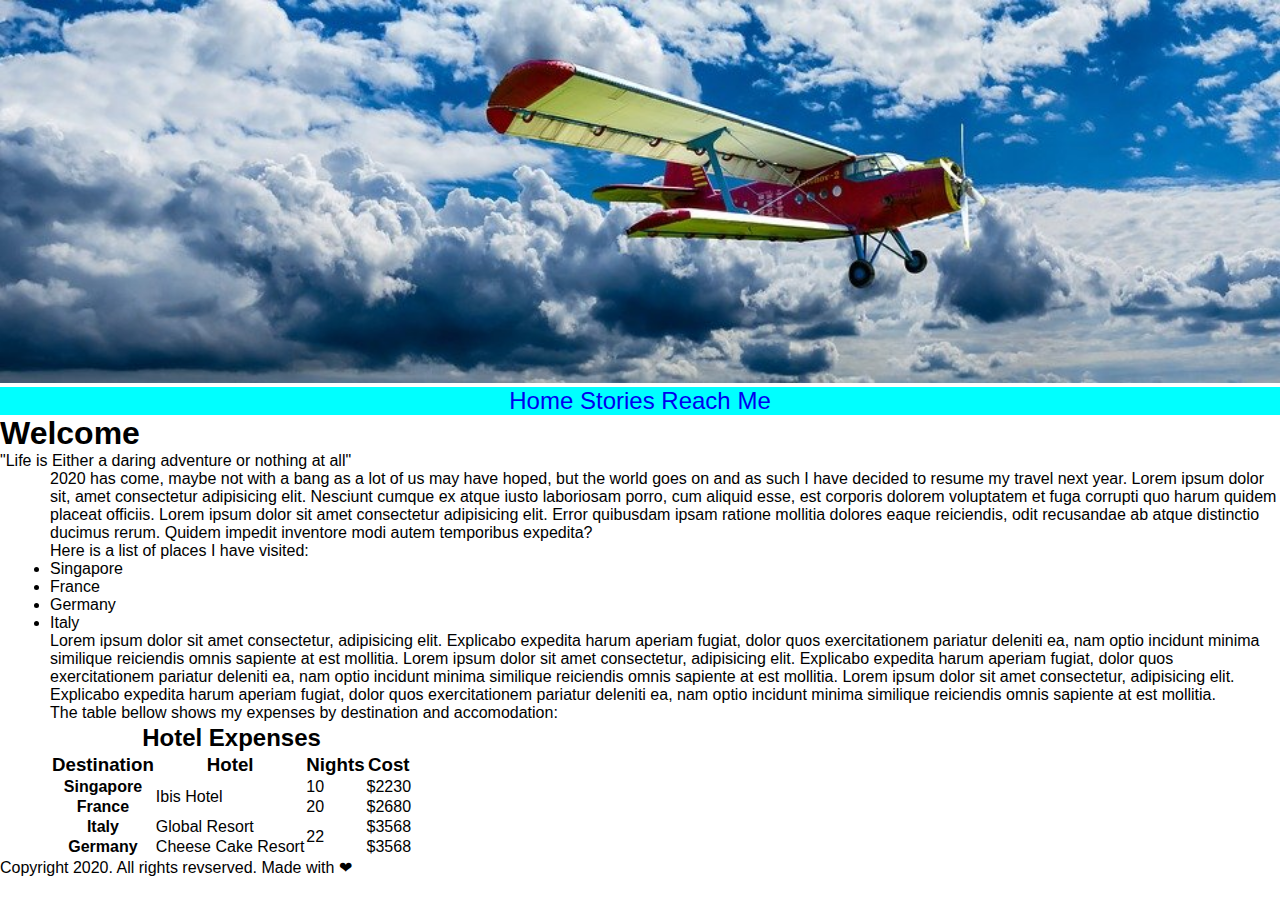
<file: index.html>
<!DOCTYPE html>
<html lang="en">
  <head>
    <meta charset="UTF-8" />
    <meta name="viewport" content="width=device-width, initial-scale=1.0" />
    <title>My Travel Stories</title>
    <link rel="stylesheet" href="styles.css" />
  </head>

  <body>
    <header>
      <!-- <figure> -->
      <img class="image" src="images/aircraft.jpg" alt="aircraft" />
      <!-- </figure> -->
      <nav class="navigation">
        <a href="index.html">Home</a>
        <a href="stories.html">Stories</a>
        <a href="contact.html">Reach Me</a>
      </nav>
      <section>
        <h1>Welcome</h1>
        <blockquote>
          "Life is Either a daring adventure or nothing at all"
        </blockquote>
      </section>
    </header>

    <main class="main-content">
      <p class="homecontent">
        2020 has come, maybe not with a bang as a lot of us may have hoped, but
        the world goes on and as such I have decided to resume my travel next
        year. Lorem ipsum dolor sit, amet consectetur adipisicing elit. Nesciunt
        cumque ex atque iusto laboriosam porro, cum aliquid esse, est corporis
        dolorem voluptatem et fuga corrupti quo harum quidem placeat officiis.
        Lorem ipsum dolor sit amet consectetur adipisicing elit. Error quibusdam
        ipsam ratione mollitia dolores eaque reiciendis, odit recusandae ab
        atque distinctio ducimus rerum. Quidem impedit inventore modi autem
        temporibus expedita?
      </p>
      <p class="homecontent">Here is a list of places I have visited:</p>
      <ul class="listPlaces">
        <li>Singapore</li>
        <li>France</li>
        <li>Germany</li>
        <li>Italy</li>
      </ul>
      <p class="homecontent">
        Lorem ipsum dolor sit amet consectetur, adipisicing elit. Explicabo
        expedita harum aperiam fugiat, dolor quos exercitationem pariatur
        deleniti ea, nam optio incidunt minima similique reiciendis omnis
        sapiente at est mollitia. Lorem ipsum dolor sit amet consectetur,
        adipisicing elit. Explicabo expedita harum aperiam fugiat, dolor quos
        exercitationem pariatur deleniti ea, nam optio incidunt minima similique
        reiciendis omnis sapiente at est mollitia. Lorem ipsum dolor sit amet
        consectetur, adipisicing elit. Explicabo expedita harum aperiam fugiat,
        dolor quos exercitationem pariatur deleniti ea, nam optio incidunt
        minima similique reiciendis omnis sapiente at est mollitia.
      </p>
      <p class="homecontent">
        The table bellow shows my expenses by destination and accomodation:
      </p>
      <table class="homecontent">
        <thead>
          <tr>
            <th colspan="4">
              <h2>Hotel Expenses</h2>
            </th>
          </tr>
          <tr>
            <th scope="col">
              <h3>Destination</h3>
            </th>
            <th scope="col">
              <h3>Hotel</h3>
            </th>
            <th scope="col">
              <h3>Nights</h3>
            </th>
            <th scope="col">
              <h3>Cost</h3>
            </th>
          </tr>
        </thead>
        <tbody>
          <tr>
            <th scope="row">Singapore</th>
            <td rowspan="2">Ibis Hotel</td>
            <td>10</td>
            <td>$2230</td>
          </tr>
          <tr>
            <th scope="row">France</th>
            <td>20</td>
            <td>$2680</td>
          </tr>
          <tr>
            <th scope="row">Italy</th>
            <td>Global Resort</td>
            <td rowspan="2">22</td>
            <td>$3568</td>
          </tr>
          <tr>
            <th scope="row">Germany</th>
            <td>Cheese Cake Resort</td>
            <td>$3568</td>
          </tr>
        </tbody>
      </table>
    </main>
    <!-- <br /><br /> -->
    <footer>Copyright 2020. All rights revserved. Made with &#10084;</footer>
  </body>
</html>
</file>
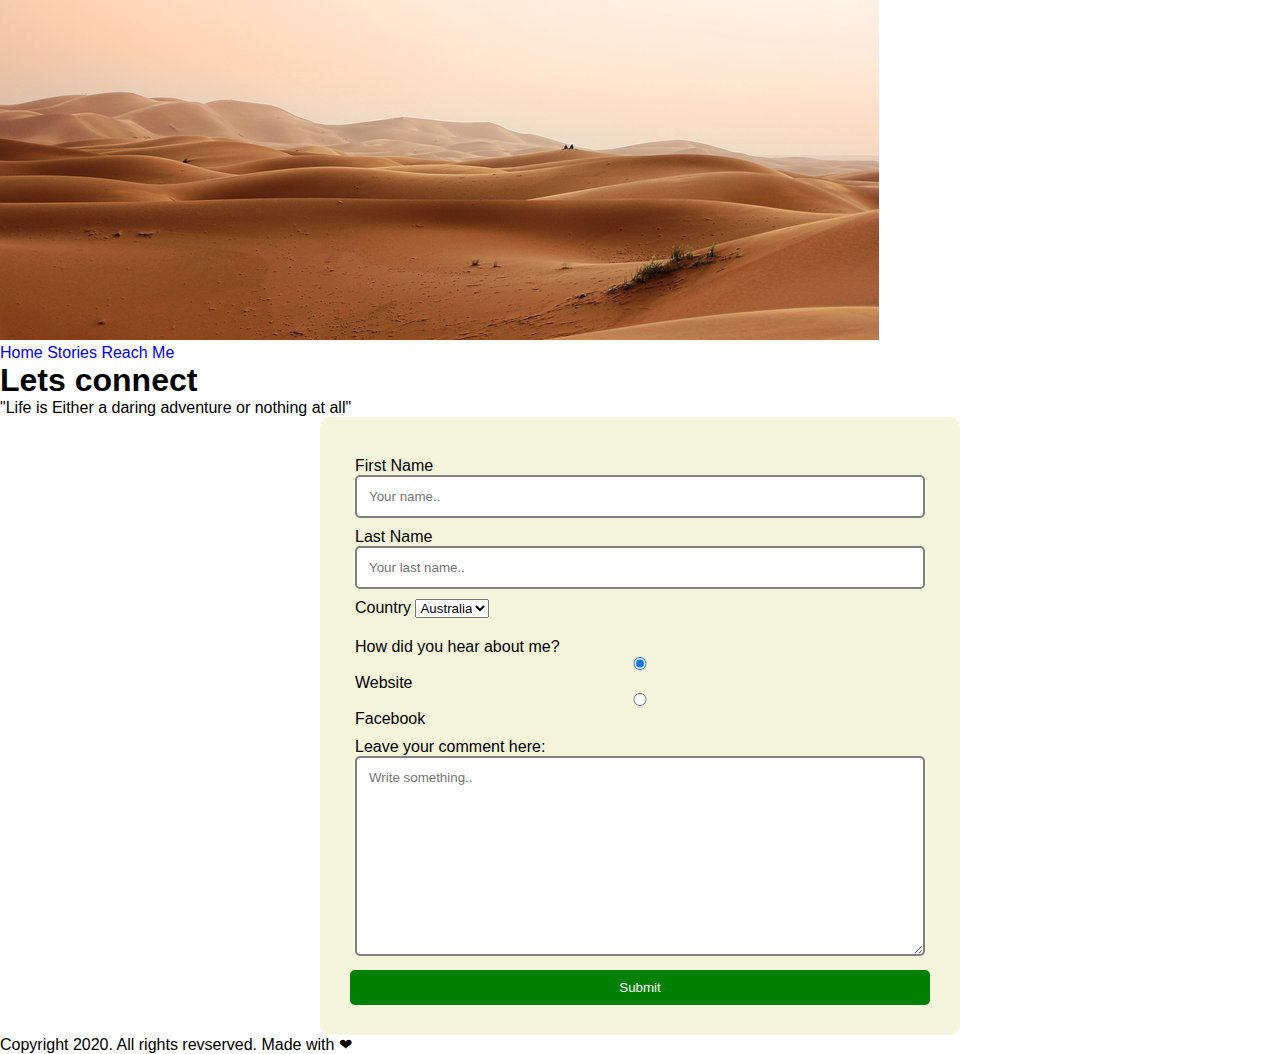
<file: contact.html>
<!DOCTYPE html>
<html lang="en">
  <head>
    <meta charset="UTF-8" />
    <meta name="viewport" content="width=device-width, initial-scale=1.0" />
    <title>My Travel Stories</title>
    <link rel="stylesheet" href="styles.css" />
  </head>
  <body>
    <header>
      <!-- <figure> -->
      <img src="images/desert.jpg" alt="aircraft" />
      <!-- </figure> -->
      <nav>
        <a href="index.html">Home</a>
        <a href="stories.html">Stories</a>
        <a href="contact.html">Reach Me</a>
      </nav>
      <section>
        <h1>Lets connect</h1>
        <blockquote>
          "Life is Either a daring adventure or nothing at all"
        </blockquote>
      </section>
    </header>

    <main class="container">
      <form action="#">
        <fieldset>
          <legend>Your Details</legend>
          <label for="fname">
            First Name
            <input
              type="text"
              id="fname"
              name="firstname"
              placeholder="Your name.."
              required
            />
          </label>
          <!-- <br /><br /> -->
          <label for="lname">
            Last Name
            <input
              type="text"
              id="lname"
              name="lastname"
              placeholder="Your last name.."
              required
            />
          </label>
          <!-- <br /><br /> -->

          <label for="country">
            Country
            <select id="country" name="country">
              <option value="Australia">Australia</option>
              <option value="Canada">Canada</option>
              <option value="Usa">USA</option>
            </select>
          </label>
        </fieldset>
        <!-- <br /><br /> -->
        <label for="how"
          >How did you hear about me?
          <input type="radio" id="website" name="how" checked /> Website
          <input type="radio" id="facebook" name="how" /> Facebook
        </label>
        <!-- <br /> -->
        <label for="comment">
          <p>Leave your comment here:</p>
          <textarea
            id="comment"
            name="comment"
            placeholder="Write something.."
            cols="50"
            rows="5"
          ></textarea>
        </label>
        <!-- <br /><br /> -->
        <input class="button" type="submit" value="Submit" />
      </form>
    </main>
    <!-- <br /> -->
    <footer>Copyright 2020. All rights revserved. Made with &#10084;</footer>
  </body>
</html>
</file>
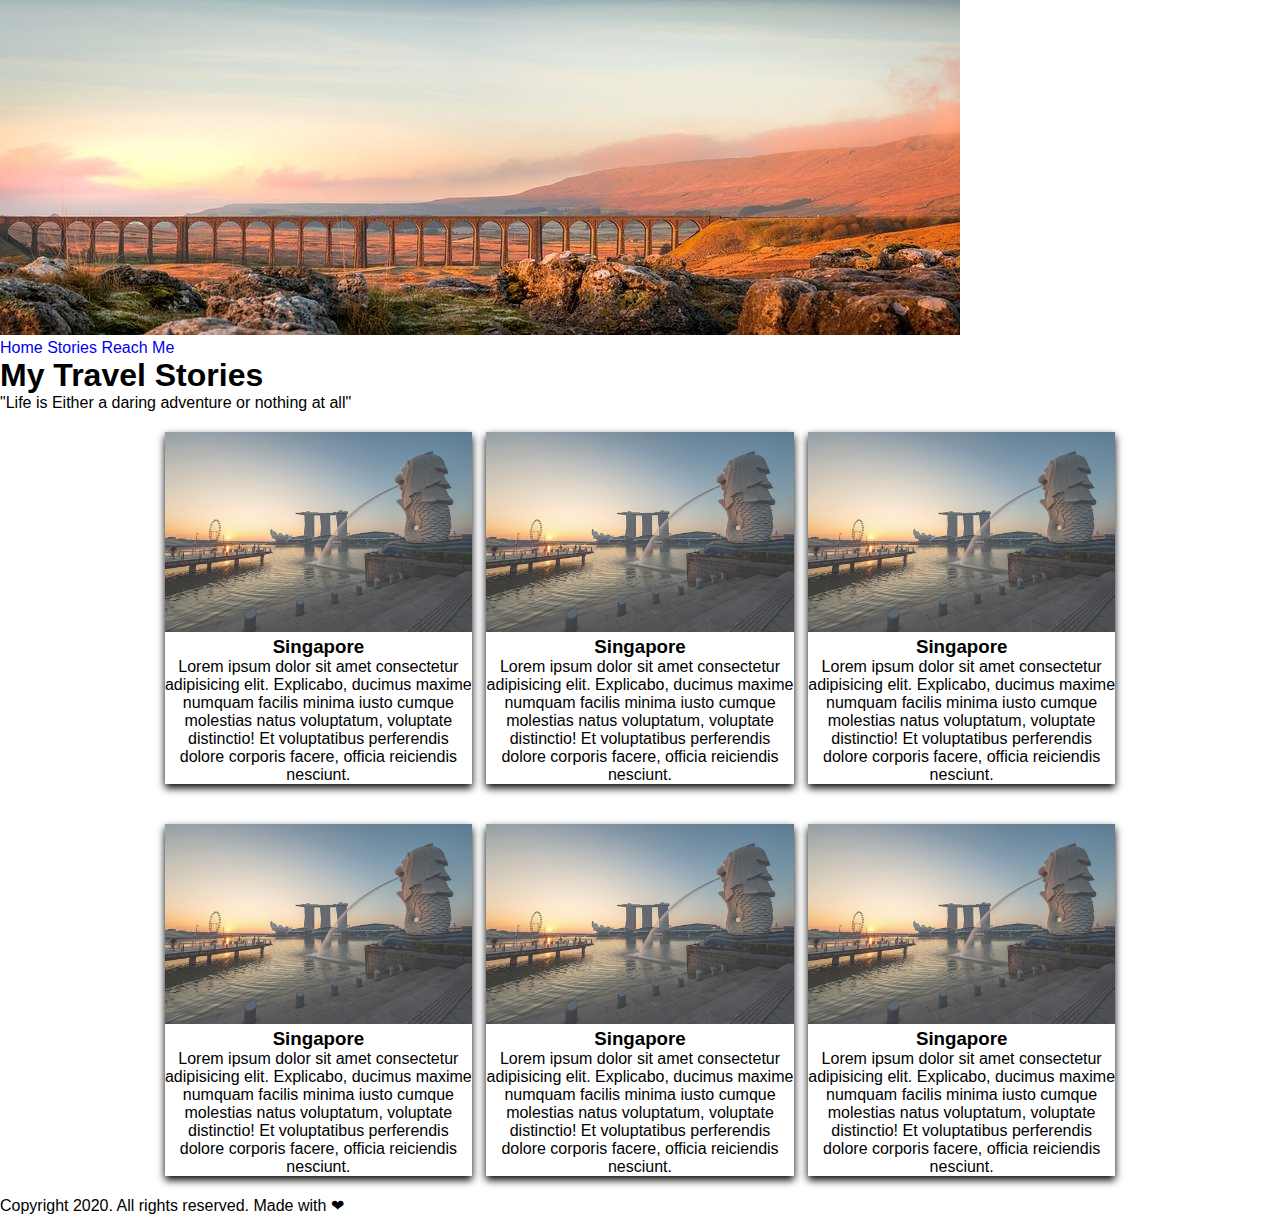
<file: stories.html>
<!DOCTYPE html>
<html lang="en">
  <head>
    <meta charset="UTF-8" />
    <meta name="viewport" content="width=device-width, initial-scale=1.0" />
    <link rel="stylesheet" href="styles.css" />
    <title>My Travel Stories</title>
  </head>
  <body>
    <header>
      <img src="images/ribblehead-viaduct.jpg" alt="aircraft" />
      <nav>
        <a href="index.html">Home</a>
        <a href="stories.html">Stories</a>
        <a href="contact.html">Reach Me</a>
      </nav>
      <section>
        <h1>My Travel Stories</h1>
        <blockquote>
          "Life is Either a daring adventure or nothing at all"
        </blockquote>
      </section>
    </header>

    <main class="stories">
      <article class="col">
        <img src="images/singapore.jpg" alt="Singapore" />
        <h3>Singapore</h3>
        <p>
          Lorem ipsum dolor sit amet consectetur adipisicing elit. Explicabo,
          ducimus maxime numquam facilis minima iusto cumque molestias natus
          voluptatum, voluptate distinctio! Et voluptatibus perferendis dolore
          corporis facere, officia reiciendis nesciunt.
        </p>
      </article>
      <article class="col">
        <img src="images/singapore.jpg" alt="Singapore" />
        <h3>Singapore</h3>
        <p>
          Lorem ipsum dolor sit amet consectetur adipisicing elit. Explicabo,
          ducimus maxime numquam facilis minima iusto cumque molestias natus
          voluptatum, voluptate distinctio! Et voluptatibus perferendis dolore
          corporis facere, officia reiciendis nesciunt.
        </p>
      </article>
      <article class="col">
        <img src="images/singapore.jpg" alt="Singapore" />
        <h3>Singapore</h3>
        <p>
          Lorem ipsum dolor sit amet consectetur adipisicing elit. Explicabo,
          ducimus maxime numquam facilis minima iusto cumque molestias natus
          voluptatum, voluptate distinctio! Et voluptatibus perferendis dolore
          corporis facere, officia reiciendis nesciunt.
        </p>
      </article>

      <article class="col">
        <img src="images/singapore.jpg" alt="Singapore" />
        <h3>Singapore</h3>
        <p>
          Lorem ipsum dolor sit amet consectetur adipisicing elit. Explicabo,
          ducimus maxime numquam facilis minima iusto cumque molestias natus
          voluptatum, voluptate distinctio! Et voluptatibus perferendis dolore
          corporis facere, officia reiciendis nesciunt.
        </p>
      </article>
      <article class="col">
        <img src="images/singapore.jpg" alt="Singapore" />
        <h3>Singapore</h3>
        <p>
          Lorem ipsum dolor sit amet consectetur adipisicing elit. Explicabo,
          ducimus maxime numquam facilis minima iusto cumque molestias natus
          voluptatum, voluptate distinctio! Et voluptatibus perferendis dolore
          corporis facere, officia reiciendis nesciunt.
        </p>
      </article>
      <article class="col">
        <img src="images/singapore.jpg" alt="Singapore" />
        <h3>Singapore</h3>
        <p>
          Lorem ipsum dolor sit amet consectetur adipisicing elit. Explicabo,
          ducimus maxime numquam facilis minima iusto cumque molestias natus
          voluptatum, voluptate distinctio! Et voluptatibus perferendis dolore
          corporis facere, officia reiciendis nesciunt.
        </p>
      </article>
    </main>
    <footer>Copyright 2020. All rights reserved. Made with &#10084;</footer>
  </body>
</html>
</file>
<file: styles.css>
* {
    font-family:'Franklin Gothic Medium', 'Arial Narrow', Arial, sans-serif;
}

.image {
    width: 100%;
}
.navigation {
    text-align: center;
    background-color: cyan;
    font-size: 1.5rem;
}
a {
    text-decoration: none;
}
a:hover {
    background-color: pink;
    color: brown;

}

.main-content {
    margin-left: 50px;
}
 

/* styling for Stories link */

.stories {
    width: 80%;
    margin: 0 auto;
    text-align: center;
}

.stories .col img {
    width: 100%;
    opacity: 0.8;
}
    

.stories .col {
    width: 30%;
    display: inline-block;
    margin: 20px 5px;
    box-shadow: 0 4px 8px 0;
}

/* styling for contacts */

* {
    margin: 0px;
    padding: 0px;
    box-sizing: border-box;
}

.container {
    width: 50%;
    margin: auto;
    background-color: beige;
    padding: 30px;
    border-radius: 10px ;
}
label {
    display: block;
    margin: 10px 5px;
}

legend {
    display: none;
}

fieldset {
    border: none;
}

input,textarea { 
    width: 100%;
    padding: 12px;
    border: 2px solid grey;
    border-radius: 5px;
}

textarea {
    height: 200px;
}

.button {
    background-color: green;
    color: white;
    padding: 10px;
    border: none;
    border-radius: 5px;
}

.button:hover {
    background-color: darkgreen;
    cursor: pointer;
}
</file>
